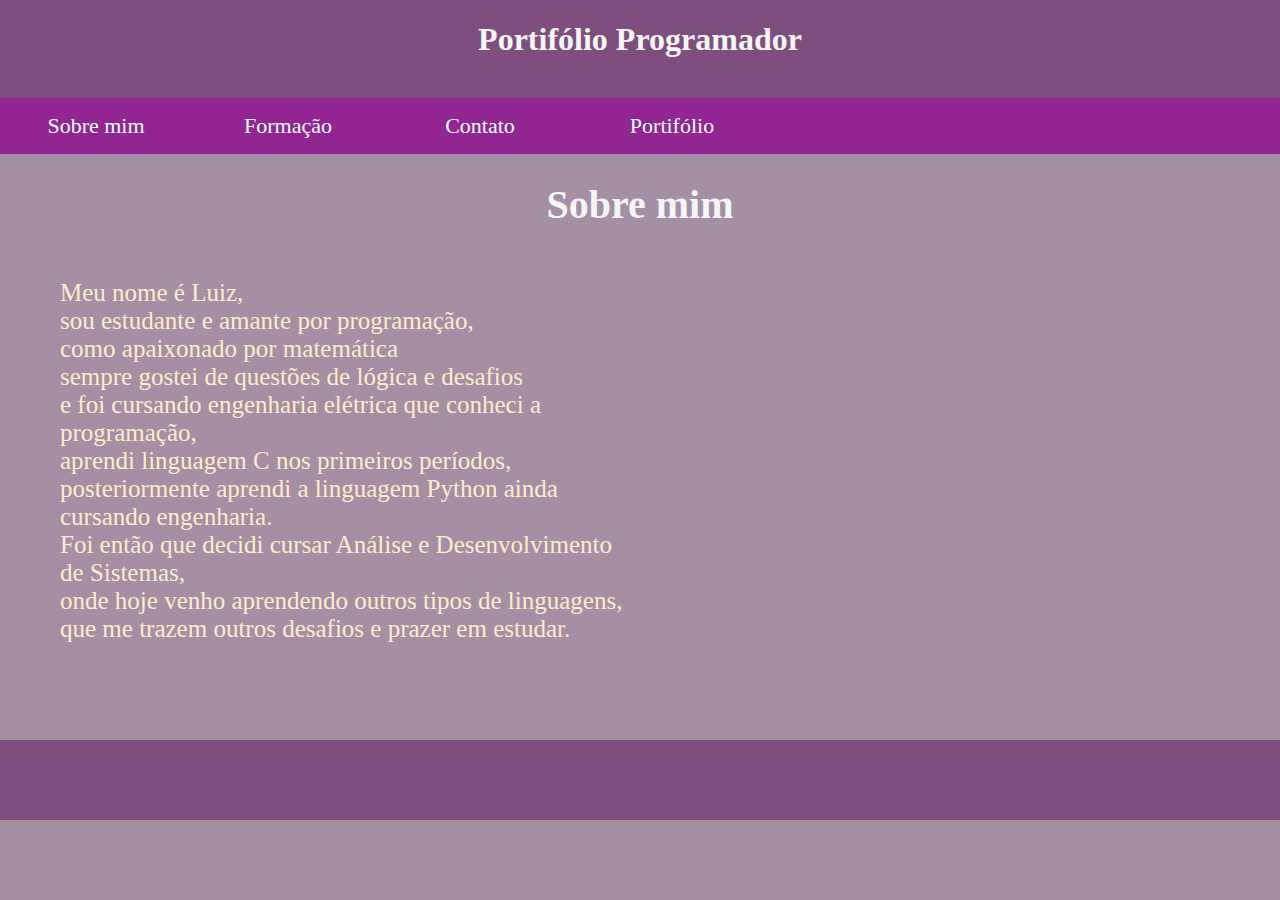
<file: index.html>
<!DOCTYPE html>
<html lang="en">
<head>
    <meta charset="UTF-8">
    <meta name="viewport" content="width=device-width, initial-scale=1.0">
    <link rel="stylesheet" href="estilo.css">
    <title>Sobre mim</title>
</head>
<body>
    <header class="conteiner">
        <h1>Portifólio Programador</h1>
        <br>
    </header>
    <nav class="conteiner menu"><!--chamando as funções conteiner e menu para posicionamento dos links das páginas-->
        <nav class="sobre"><a href="index.html">Sobre mim</a></nav>
        <nav class="cv"><a href="formação.html">Formação</a></nav>
        <nav class="contato"><a href="contato.html">Contato</a></nav>
        <nav class="exemplo">
            <ul>
                <li>
                    <a href="portifolio.html">Portifólio</a>
                    <ul class="abaixo"><!--tabela dentro do 'nav' para criação do menu suspenso-->
                        <li><a href="eletricista.html" target="_blank">Eletricista</a></li>
                        <li><a href="davinci.html" target="_blank">DaVinci</a></li>
                    </ul>
                </li>
            </ul>
        </nav>
    </nav>
    <h1 style="font-size: 40px;">Sobre mim</h1>
    <section class="conteiner conteudo seçao"><!--contúdo da página em si-->
        <p>Meu nome é Luiz,<br>sou estudante e amante por programação, <br>
        como apaixonado por matemática <br>sempre gostei de questões de lógica e desafios <br>
        e foi cursando engenharia elétrica que conheci a programação, <br>
        aprendi linguagem C nos primeiros períodos, <br>
        posteriormente aprendi a linguagem Python ainda cursando engenharia.<br>
        Foi então que decidi cursar Análise e Desenvolvimento de Sistemas, <br>
        onde hoje venho aprendendo outros tipos de linguagens, <br>
        que me trazem outros desafios e prazer em estudar. <br>
        </p>
    </section><br><br><br><br>
    <footer>

    </footer>
</body>
</html>
</file>
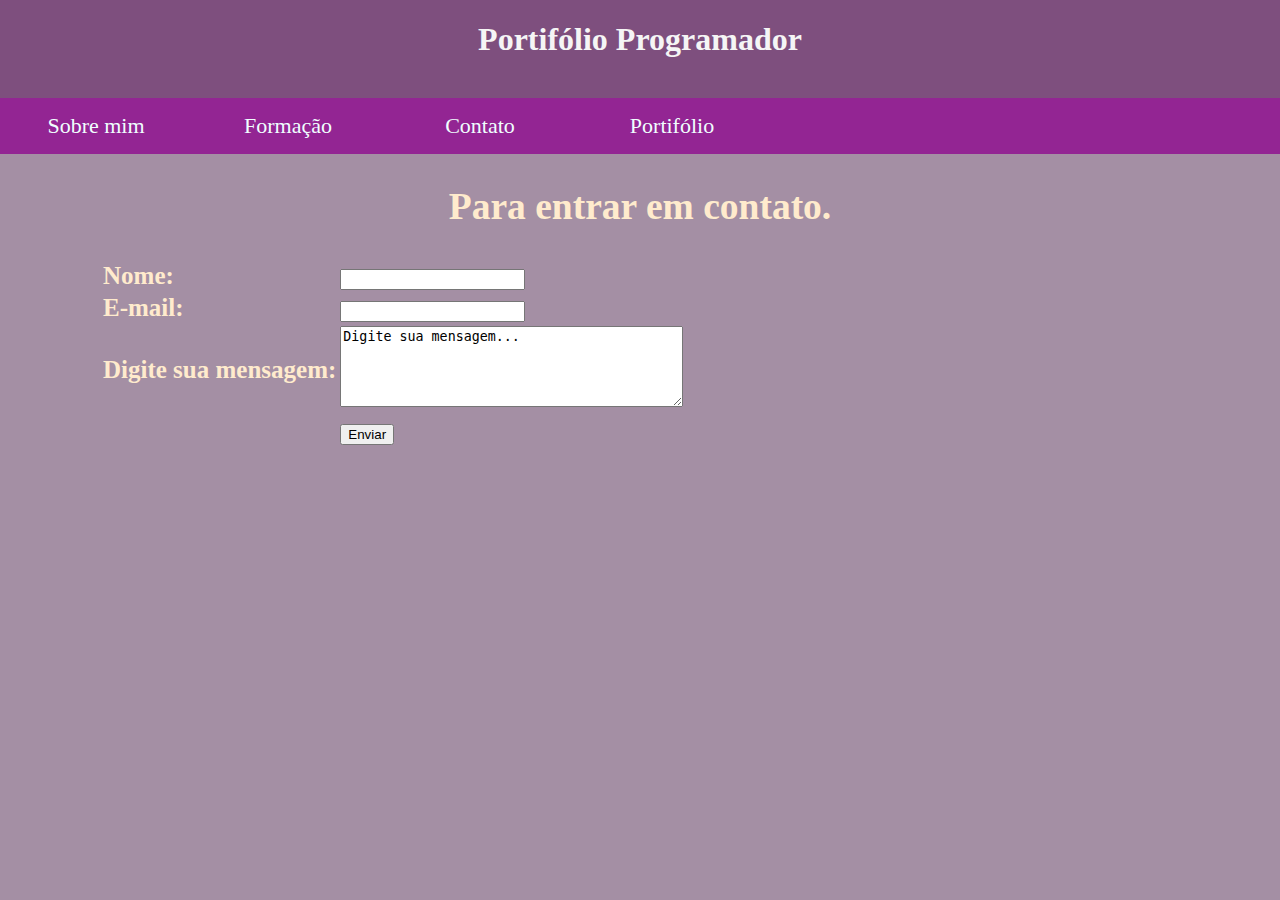
<file: contato.html>
<!DOCTYPE html>
<html lang="en">
<head>
    <meta charset="UTF-8">
    <meta name="viewport" content="width=device-width, initial-scale=1.0">
    <link rel="stylesheet" href="estilo.css">
    <title>Contato</title>
</head>
<body>
    <header class="conteiner">
        <h1>Portifólio Programador</h1>
        <br>
    </header>
    <nav class="conteiner menu">
        <nav class="sobre"><a href="index.html">Sobre mim</a></nav>
        <nav class="cv"><a href="formação.html">Formação</a></nav>
        <nav class="contato"><a href="contato.html">Contato</a></nav>
        <nav class="exemplo">
            <ul>
                <li>
                    <a href="portifolio.html">Portifólio</a>
                    <ul class="abaixo">
                        <li><a href="eletricista.html" target="_blank">Eletricista</a></li>
                        <li><a href="davinci.html" target="_blank">DaVinci</a></li>
                    </ul>
                </li>
            </ul>
        </nav>
    </nav>
    <div>
    <h2 style="text-align: center;">Para entrar em contato.</h2>
    <form action="" method="">
        <table style="padding-left: 100px;"><!--tabela com 'inputs' para contato-->
            <tr>
                <th><label for="nome">Nome:</label></th>
                <td><input type="text" name="nome" id="nome"></td>
            </tr>
            <tr>
                <th><label for="email">E-mail:</label></th>
                <td><input type="email" name="email" id="email"></td>
            </tr>
            <tr>
                <th><label for="msg">Digite sua mensagem:</label></th>
                <td><textarea name="msg" id="msg" rows="5" cols="40">Digite sua mensagem...</textarea></td>
            </tr>
            <tr>
                <td></td>
                <td><button>Enviar</button></td>
            </tr>

        </table>
    </form>
    </div>
</body>
</html>
</file>
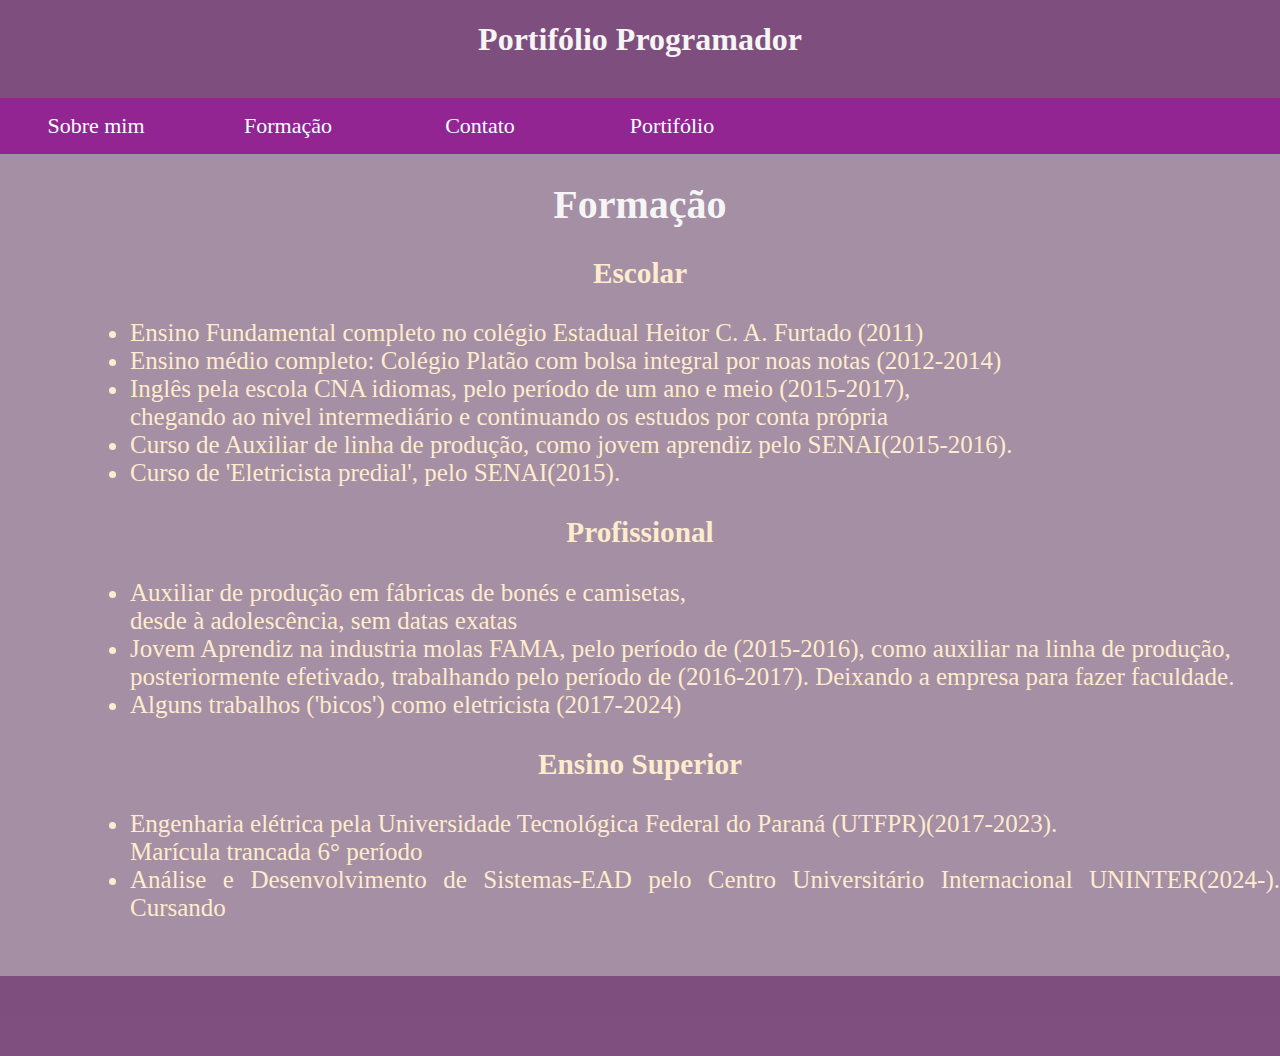
<file: formação.html>
<!DOCTYPE html>
<html lang="en">
<head>
    <meta charset="UTF-8">
    <meta name="viewport" content="width=device-width, initial-scale=1.0">
    <link rel="stylesheet" href="estilo.css">
    <title>Currículo</title>
</head>
<body>
    <header class="conteiner">
        <h1>Portifólio Programador</h1>
        <br>
    </header>
    <nav class="conteiner menu">
        <nav class="sobre"><a href="index.html">Sobre mim</a></nav>
        <nav class="cv"><a href="formação.html">Formação</a></nav>
        <nav class="contato"><a href="contato.html">Contato</a></nav>
        <nav class="exemplo">
            <ul>
                <li>
                    <a href="portifolio.html">Portifólio</a>
                    <ul class="abaixo">
                        <li><a href="eletricista.html" target="_blank">Eletricista</a></li>
                        <li><a href="davinci.html" target="_blank">DaVinci</a></li>
                    </ul>
                </li>
            </ul>
        </nav>
    </nav>
    <h1 style="font-size: 40px;">Formação</h1>
    <div>
        <h3>Escolar</h3>
        <ul style="list-style-type: disc; padding-left: 130px;"><!--css inline para estilo e posicionamento da lista-->
            <li>Ensino Fundamental completo no colégio Estadual Heitor C. A. Furtado (2011)<br></li>
            <li>Ensino médio completo: Colégio Platão com bolsa integral por noas notas (2012-2014)<br></li>
            <li>Inglês pela escola CNA idiomas, pelo período de um ano e meio (2015-2017), <br>chegando ao nivel intermediário 
                e continuando os estudos por conta própria <br></li>
            <li>Curso de Auxiliar de linha de produção, como jovem aprendiz pelo SENAI(2015-2016). <br></li>
            <li>Curso de 'Eletricista predial', pelo SENAI(2015). <br></li>    
        </ul>
        <h3>Profissional</h3>
        <ul style="list-style-type: disc; padding-left: 130px;">
            <li>Auxiliar de produção em fábricas de bonés e camisetas, <br>
                desde à adolescência, sem datas exatas <br></li>
            <li>Jovem Aprendiz na industria molas FAMA, pelo período de (2015-2016), como auxiliar na linha de produção,
                <br>posteriormente efetivado, trabalhando pelo período de (2016-2017). Deixando a empresa para fazer faculdade. <br></li>
            <li>Alguns trabalhos ('bicos') como eletricista (2017-2024)<br></li>
        </ul>
        <h3>Ensino Superior</h3>
        <ul style="list-style-type: disc; padding-left: 130px;">
            <li>Engenharia elétrica pela Universidade Tecnológica Federal do Paraná (UTFPR)(2017-2023).
                <br>Marícula trancada 6° período<br></li>
            <li>Análise e Desenvolvimento de Sistemas-EAD pelo Centro Universitário Internacional UNINTER(2024-). Cursando <br></li>
        </ul>
    </div><br><br><br>
    <footer>

    </footer>
</body>
</html>
</file>
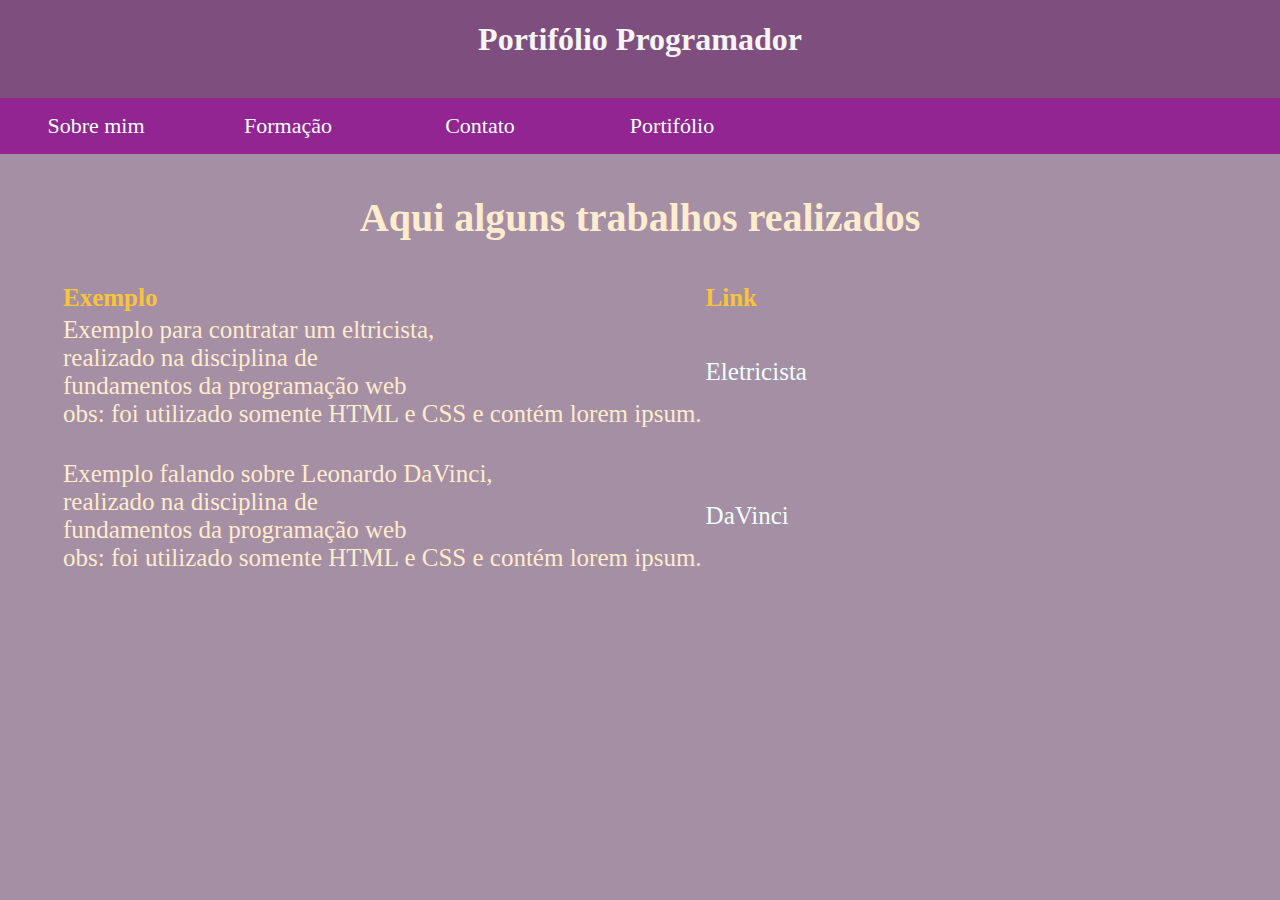
<file: portifolio.html>
<!DOCTYPE html>
<html lang="en">
<head>
    <meta charset="UTF-8">
    <meta name="viewport" content="width=device-width, initial-scale=1.0">
    <title>Portifólio</title>
    <link rel="stylesheet" href="estilo.css">
</head>
<body>
    <header class="conteiner">
        <h1>Portifólio Programador</h1>
        <br>
    </header>
    <nav class="conteiner menu">
        <nav class="sobre"><a href="index.html">Sobre mim</a></nav>
        <nav class="cv"><a href="formação.html">Formação</a></nav>
        <nav class="contato"><a href="contato.html">Contato</a></nav>
        <nav class="exemplo">
            <ul>
                <li>
                    <a href="portifolio.html">Portifólio</a>
                    <ul class="abaixo">
                        <li><a href="eletricista.html" target="_blank">Eletricista</a></li>
                        <li><a href="davinci.html" target="_blank">DaVinci</a></li>
                    </ul>
                </li>
            </ul>
        </nav>
    </nav>
    <h3 style="font-size: 40px;">Aqui alguns trabalhos realizados</h3>
    <div style="padding-left: 60px;">
        <table>
            <tr style="color: rgb(249, 195, 58);">
                <th>Exemplo</th>
                <th>Link</th>
            </tr>
            <tr>
                <td>Exemplo para contratar um eltricista, <br> realizado na disciplina de <br>
                fundamentos da programação web <br>
            obs: foi utilizado somente HTML e CSS e contém lorem ipsum. <br><br></td>
            <td><a href="eletricista.html" target="_blank">Eletricista <br><br></a></td>
            </tr>
            <tr>
                <td>Exemplo falando sobre Leonardo DaVinci, <br> realizado na disciplina de <br>
                    fundamentos da programação web <br>
                obs: foi utilizado somente HTML e CSS e contém lorem ipsum.</td>
                <td><a href="davinci.html" target="_blank">DaVinci</a></td>
            </tr>
        </table>
    </div>
</body>
</html>
</file>
<file: estilo.css>
body{
    margin: 0;
    background-color: rgb(164, 143, 164);
}
.conteiner{ 
    display: grid; /*Grid para fazer a divisão ta tela e organizar os textos*/
}
header{ /*configurações para o titulo principal das páginas*/
    grid-template-columns: 100%;
    background-color: rgba(104, 41, 104, 0.621);
    align-content: center;
    align-items: center;
}
h1{ /*condições para subtitulo específico na página index*//**/
    color: whitesmoke;
    padding: auto;
    text-align: center;
}
a{/*configuração de cor e retirar sublinhado dos links*/
    text-decoration: none;
    color: azure;
}
.menu{
    grid-template-columns: 15% 15% 15% 15% 40%;/*divisão em colunas para colocar o link das páginas na horizontal*/
    justify-content: left;/*lado esquerdo da tela*/
    width: 100%;/*tamanho máx da tela*/
    height: auto;
    background-color: rgb(147, 37, 147);
    padding-top: 15px;
    padding-bottom: 15px;
    color: azure;
    font-size: 22px;
    text-align: center;
    align-items: center;
}
.sobre{
    grid-column: 1 / 2;    
}
.cv{
    grid-column: 2 / 3;
}
.exemplo{
    grid-column: 4 / 5;
}    
.contato{
    grid-column: 3 / 4;
}
ul{ /*configurações para criar um menu suspenso para os links do portifólio*/
    margin: 0;
    padding: 0;
    list-style-type: none;
    width: auto;
}
ul li{
    position: relative;
}
ul li a {
    display: block;
}
ul li ul.abaixo li{
    display: block;
}
ul li ul.abaixo {
    width: auto;
    background-color: rgb(147, 37, 147);
    position: absolute;
    display: none;
}
ul li:hover ul.abaixo{/*configurações e função para os links aparecerem*/
    font-family: monospace;
    width: 210px;
    text-align: left;
    padding: 12px;
    display: block;
}
ul li ul a:hover{
    background-color: rgba(147, 37, 147, 0.203);
    text-decoration: underline;
}
.conteudo {/*dividir o conteúdo em meia tela para organizar*/
    grid-template-columns: 50% 50%;
    text-align: left;
    align-items: center;    
}
.seçao {
    grid-column: 1 / 2;
    color: blanchedalmond;
    bottom: 140px;
}
.habilidade{
    grid-column: 2 / 3;
    color: aliceblue;
}
p{/*fonte e posicionamento do paragráfo*/
    font-size: 25px;
    padding-left: 60px;
}
div{/*fonte, posicionamento e cor das divs*/
    justify-content: center;
    align-items: center;
    text-align: justify;
    font-size: 25px;
    color: blanchedalmond;
}
h3{/*posicionamento e cor dos subtitulos no link formação*/
    text-align: center;
    color: blanchedalmond;
       
}
footer{/*barra para rodapé*/
    height: 80px;
    bottom: 0px;
    background-color: rgba(104, 41, 104, 0.621);
}
</file>
